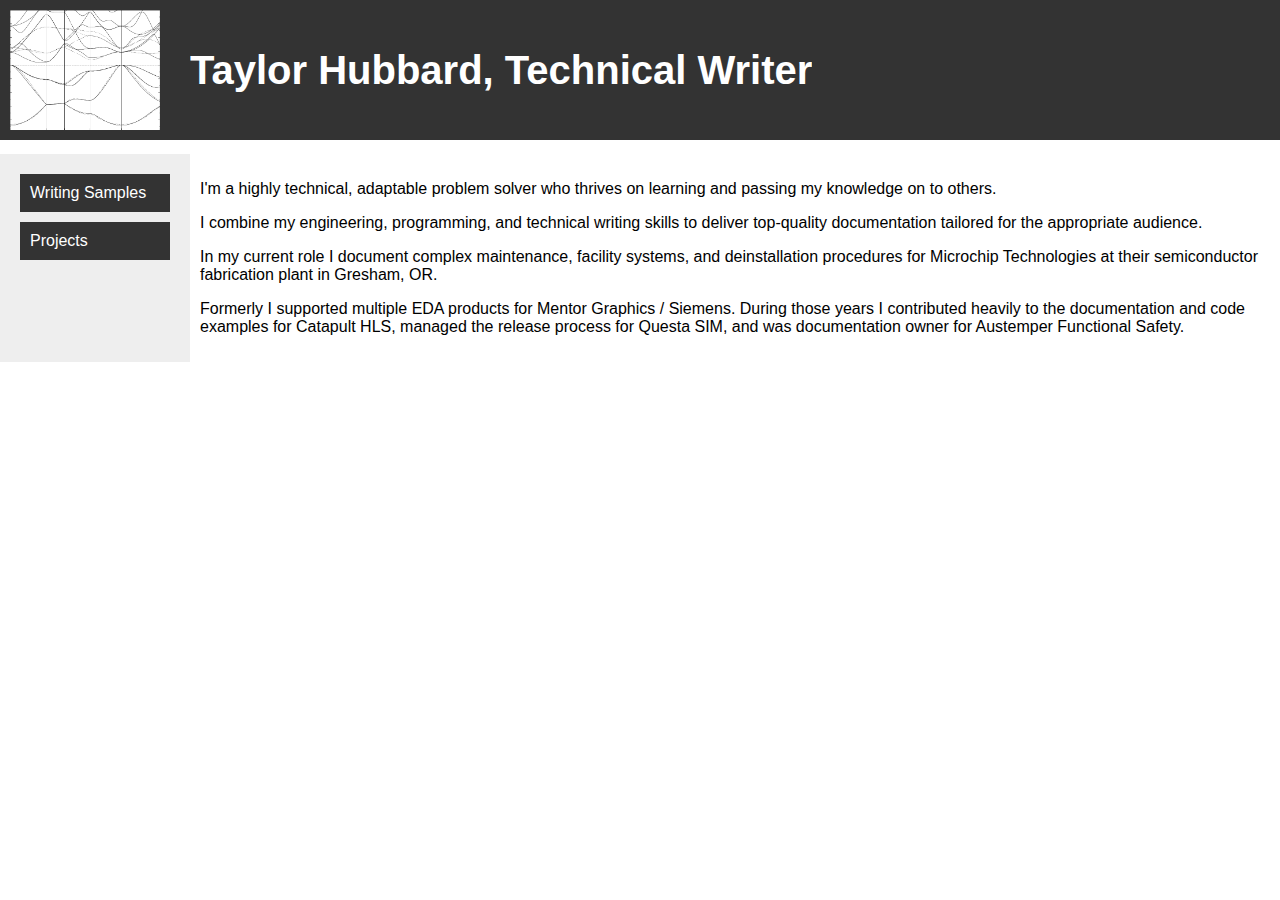
<file: index.html>
<!DOCTYPE html>
<html lang="en">
<head>
    <meta charset="UTF-8">
    <meta name="viewport" content="width=device-width, initial-scale=1.0">
    <title>TH Design</title>
    <link rel="stylesheet" href="css/central_style.css">
</head>
<body>

    <!-- <div id="header">
        <img src="./Images/band_struct.png" alt="Header Image" style="max-width: 100%; max-height: 200px"> 
    </div> -->

    <iframe src="header.html" frameborder="0" scrolling="no" width="100%"></iframe>


    <div id="container">
        <div id="sidebar">
            <div class="button" onclick="toggleLinks('button1')">Writing Samples</div>
            <div class="link-list" id="button1">
                <a href="./Writing_Samples/tictactoe.html">Learning to Play Tic Tac Toe</a>
                <a href="./Writing_Samples/restvssoap.html">Choosing Between REST vs SOAP APIs</a>
                <a href="./Writing_Samples/findneedles.html">Example C++ Function Documentation</a>
            </div>

            <div class="button" onclick="toggleLinks('button2')">Projects</div>
            <div class="link-list" id="button2">
                <a href="./Projects/cloud_hat.html">C++ Lighting Animation Code</a>
            </div>
	
        </div>
        <div id="content">
            <p>I'm a highly technical, adaptable problem solver who thrives on learning and passing my knowledge on to others.</p>
            <p>I combine my engineering, programming, and technical writing skills to deliver top-quality documentation tailored for the appropriate audience.</p>
            <p>In my current role I document complex maintenance, facility systems, and deinstallation procedures for Microchip Technologies at their semiconductor fabrication plant in Gresham, OR.</p>
            <p>Formerly I supported multiple EDA products for Mentor Graphics / Siemens. During those years I contributed heavily to the documentation and code examples for Catapult HLS, managed the release process for Questa SIM, and was documentation owner for Austemper Functional Safety.</p>
        </div>
    </div>

    <script>
        function toggleLinks(buttonId) {
            const linkList = document.getElementById(buttonId);
            if (linkList.style.display === "block") {
                linkList.style.display = "none";
            } else {
                linkList.style.display = "block";
            }
        }
    </script>
</body>
</html>
</file>
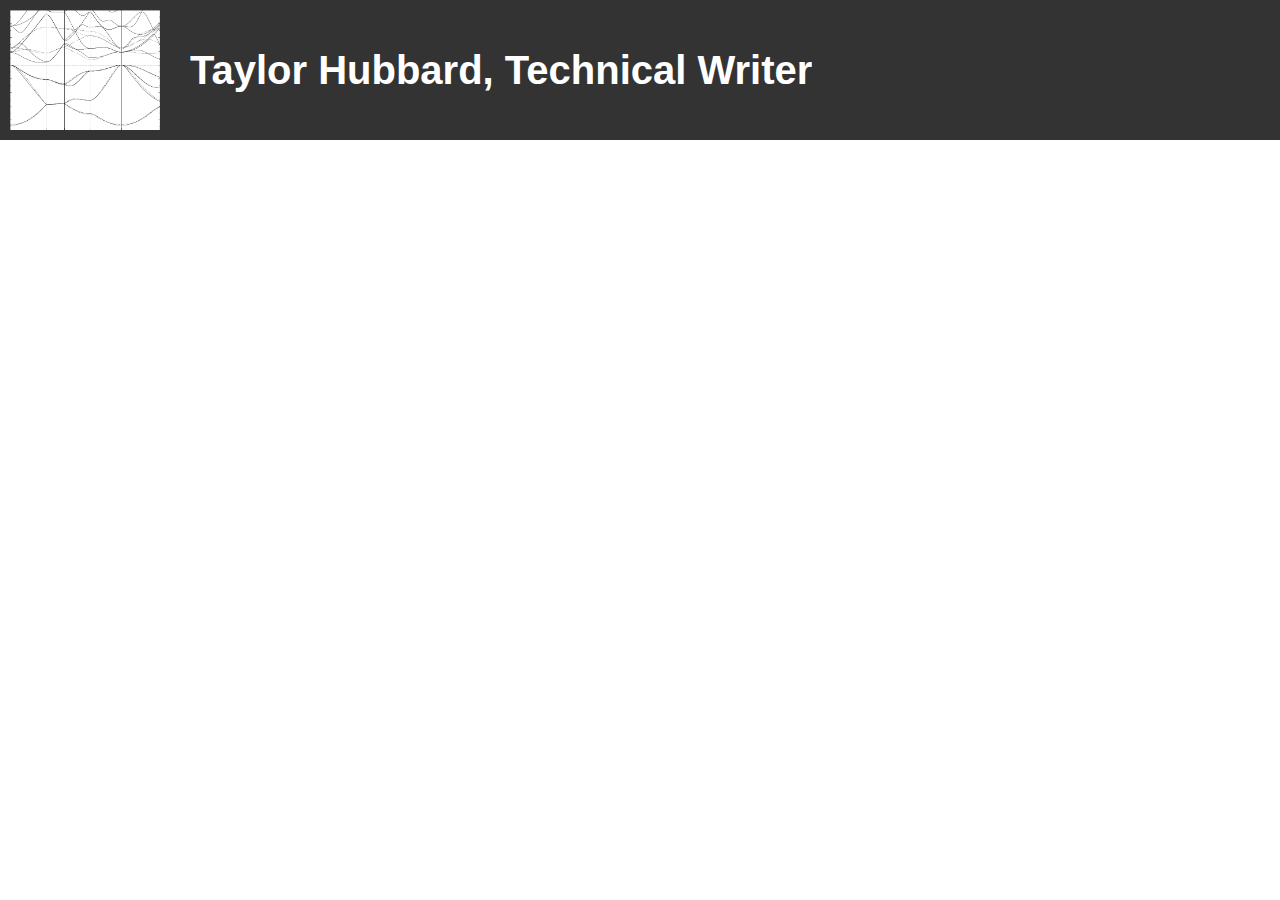
<file: header.html>
<!DOCTYPE html>
<html lang="en">
<head>
    <meta charset="UTF-8">
    <meta name="viewport" content="width=device-width, initial-scale=1.0">
    <!-- Link to your CSS file for styling -->
    <link rel="stylesheet" href="./css/central_style.css">
</head>
<body>
    <header class="site-header">
      <div class="header-content">

        <div class="logo">
          <img src="./Images/band_struct.png" alt="Logo" >
        </div>
        <div class="header-text">
          <h1>Taylor Hubbard, Technical Writer</h1>
      </div>
      </div>
    </header>
</body>
</html>
</file>
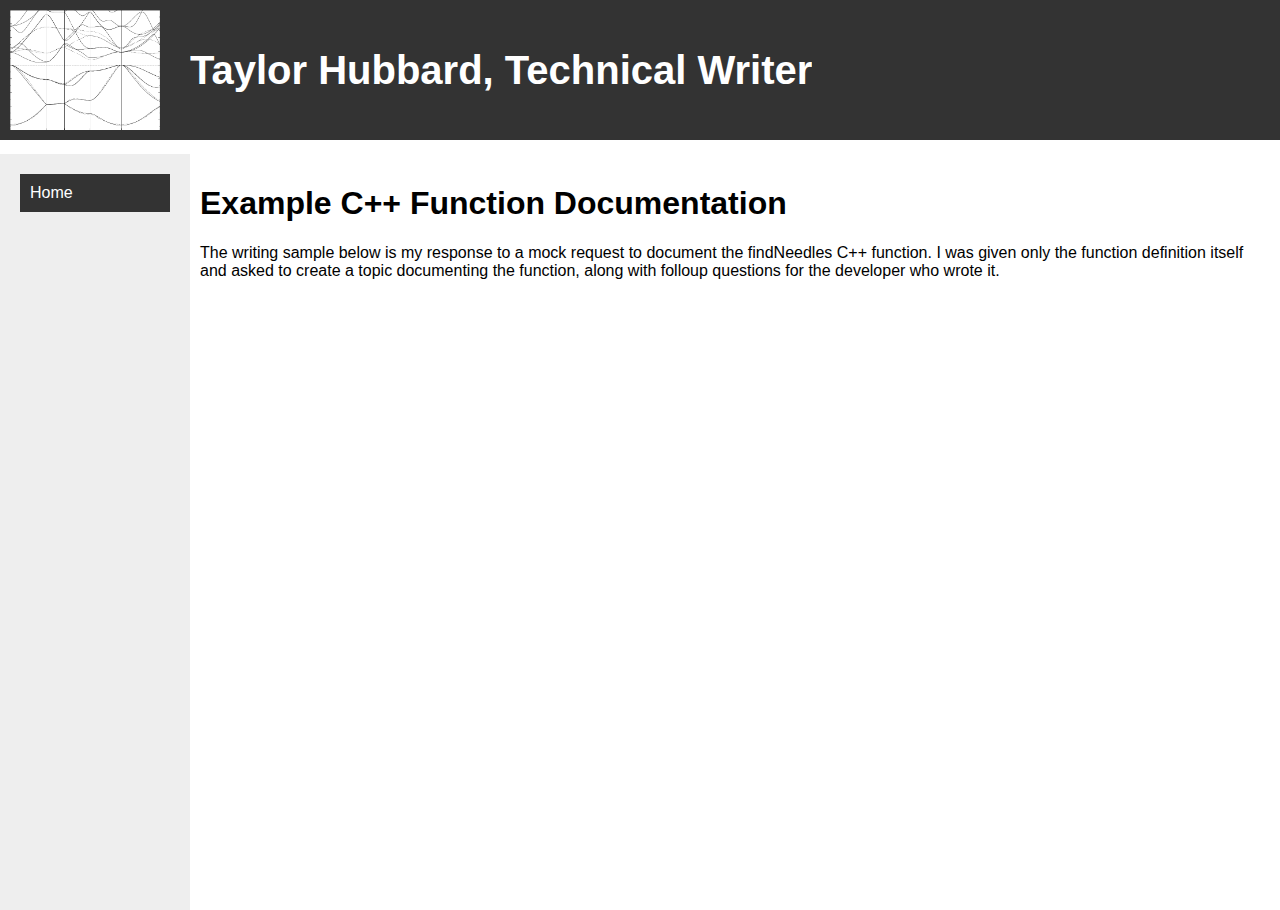
<file: Writing_Samples/findneedles.html>
<!DOCTYPE html>
<html lang="en">
<head>
    <meta charset="UTF-8">
    <meta name="viewport" content="width=device-width, initial-scale=1.0">
    <title>findNeedles Function Example</title>
    <link rel="stylesheet" href="../css/central_style.css">
</head>
<body>
    

    <iframe src="../header.html" frameborder="0" scrolling="no" width="100%"></iframe>
    <div id="container">
        <div id="sidebar">
          <a class="button" href="../index.html">Home</a>
        </div> 
	<div id="content">
            <h1>Example C++ Function Documentation</h1>
            <p>The writing sample below is my response to a mock request to document the findNeedles C++ function. I was given only the function definition itself and asked to create a topic documenting the function, along with folloup questions for the developer who wrote it.</p>
        
        <object data="mypdf.pdf" type="application/pdf" frameborder="0" width="100%" height="600px" style="padding: 20px;">
          <embed src="https://drive.google.com/file/d/1K86ESgb9B6VyvFNBaQiLUXjae0_PTU0Z/preview?usp=sharing" width="100%" height="600px"/> 
        </object>

	</div>
    </div>

    <script>
        function toggleLinks(buttonId) {
            const linkList = document.getElementById(buttonId);
            if (linkList.style.display === "block") {
                linkList.style.display = "none";
            } else {
                linkList.style.display = "block";
            }
        }
    </script>
</body>
</html>
</file>
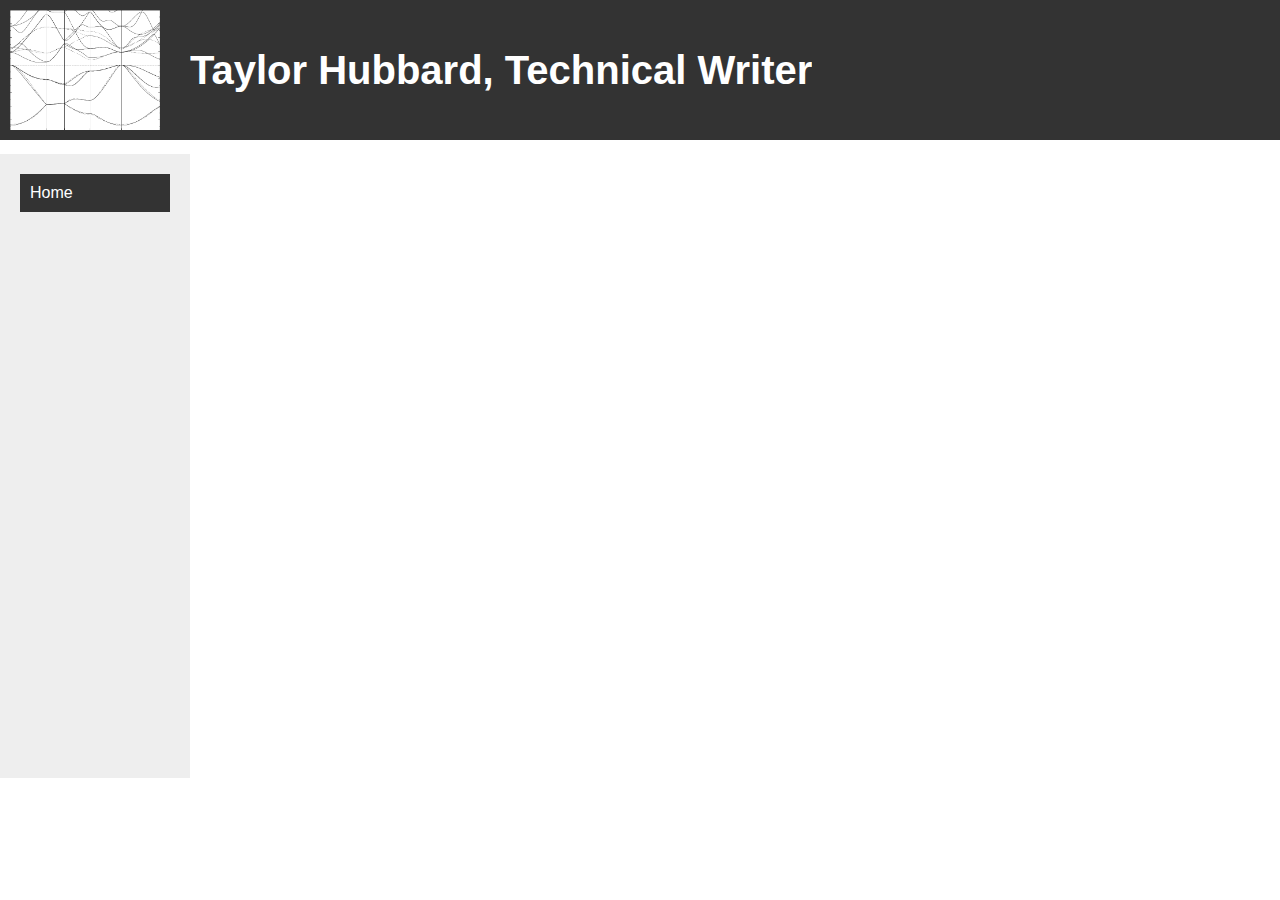
<file: Writing_Samples/restvssoap.html>
<!DOCTYPE html>
<html lang="en">
<head>
    <meta charset="UTF-8">
    <meta name="viewport" content="width=device-width, initial-scale=1.0">
    <title>Comparing REST and SOAP APIs</title>
    <link rel="stylesheet" href="../css/central_style.css">
</head>
<body>


    <iframe src="../header.html" frameborder="0" scrolling="no" width="100%"></iframe>
    
    <div id="container">
	<div id="sidebar">
            <a class="button" href="../index.html">Home</a>
        </div>
	<div id="content"> 
            <!-- <h1>Main Content</h1>
	    <p>Content goes here.</p> 
	    <object data="../PDFsamples/rest_vs_soap.pdf#toolbar=0" type="application/pdf"></object> -->
	            <object data="mypdf.pdf" type="application/pdf" frameborder="0" width="100%" height="600px" style="padding: 20px;">
          <embed src="https://drive.google.com/file/d/1k5WS7a76IWsHfgT8jAj_FB0anIoPCKL7/preview?usp=sharing" width="100%" height="600px"/>
		  </object> 
		  </div> 
    </div>

    <script>
        function toggleLinks(buttonId) {
            const linkList = document.getElementById(buttonId);
            if (linkList.style.display === "block") {
                linkList.style.display = "none";
            } else {
                linkList.style.display = "block";
            }
        }
    </script>
</body>
</html>
</file>
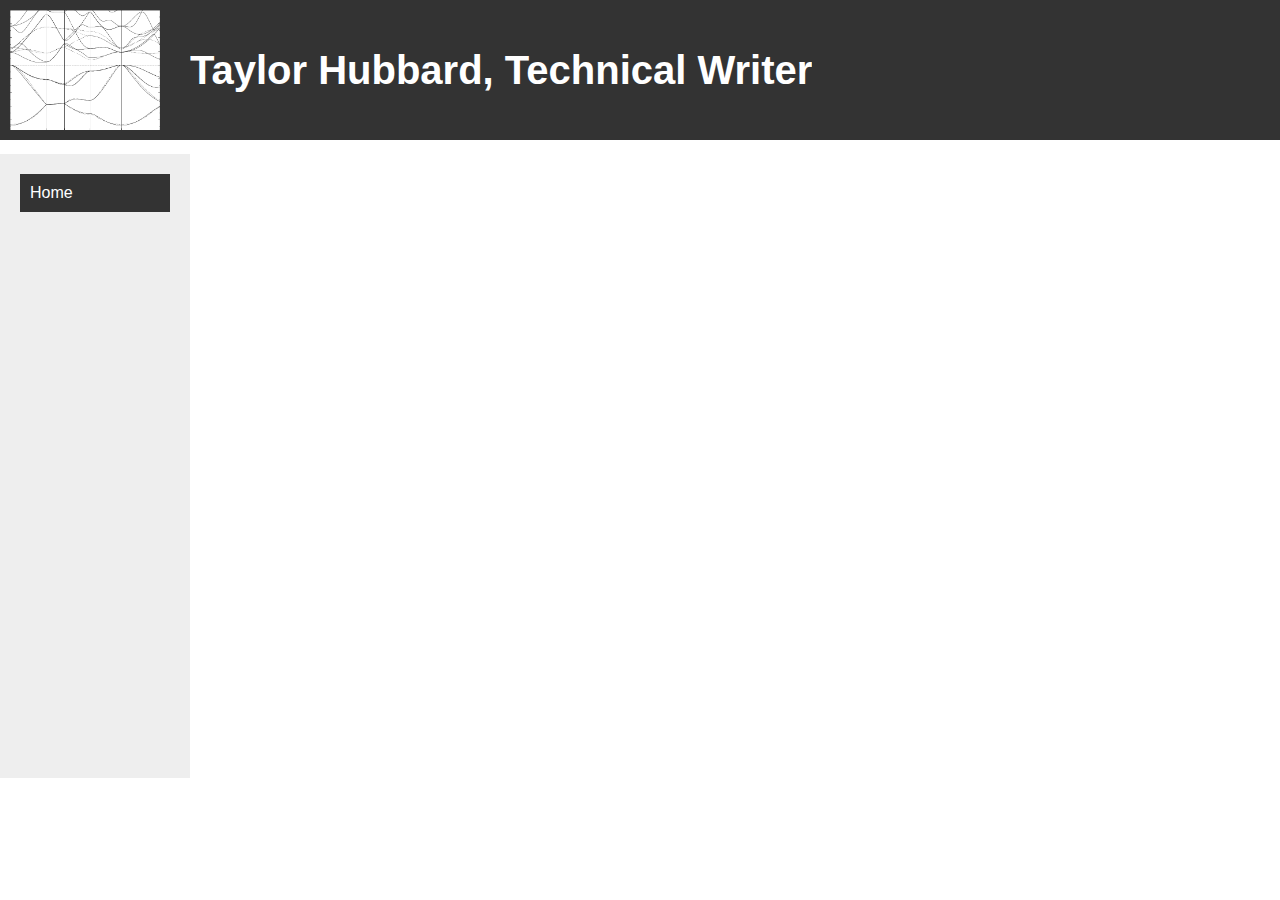
<file: Writing_Samples/tictactoe.html>
<!DOCTYPE html>
<html lang="en">
<head>
    <meta charset="UTF-8">
    <meta name="viewport" content="width=device-width, initial-scale=1.0">
    <title>Expandable Buttons with Image</title>
    <link rel="stylesheet" href="../css/central_style.css">
</head>
<body>


    <iframe src="../header.html" frameborder="0" scrolling="no" width="100%"></iframe>
    
    <div id="container">
      <div id="sidebar">
        <a class="button" href="../index.html">Home</a>
      </div>
      <div id="content">
        <div id="pdf-container" style="max-width: 100%; margin: 0 auto;">
        <object data="mypdf.pdf" type="application/pdf" frameborder="0" width="100%" height="600px" style="padding: 20px;">
          <embed src="https://drive.google.com/file/d/1PfzZkFzTTJoqbXhPrjsB0eqlX0FBQg8p/preview?usp=sharing" width="100%" height="600px"/> 
        </object>
        </div>
      </div>
     </div>

    <script>
        function toggleLinks(buttonId) {
            const linkList = document.getElementById(buttonId);
            if (linkList.style.display === "block") {
                linkList.style.display = "none";
            } else {
                linkList.style.display = "block";
            }
        }
    </script>
</body>
</html>
</file>
<file: css/central_style.css>
/* Style the code block container (pre element) */
pre {
    background-color: #f4f4f4;
    padding: 10px;
    border: 1px solid #ddd;
    border-radius: 5px;
    overflow-x: auto; /* Add horizontal scroll for long lines */
    white-space: pre;
}

/* Style the code inside the code block (code element) */
code {
	display: block;
	white-space: pre-wrap;
    font-family: 'Courier New', Courier, monospace;
    font-size: 14px;
}


	body {
            max-width: 100%;
	    margin: 0;
            padding: 0;
	    font-family: Arial, sans-serif;
        }


	code {
            background-color: #f0f0f0; /* Set the background color */
            padding: 7px; /* Add some padding for readability */
            font-family: Consolas, monospace; /* Use a monospaced font for code */
        }


        /* attempting to use common header */
	 /* Reset default margin and padding for the header */
        .site-header {
 		
   
		/*justify-content: space-between;*/
    	        overflow: hidden;
    		background-color: #333; /* Customize the background color */
    		color: #fff; /* Customize the text color */
	}

	.header-content {
	    max-width: 100%;
	    display: flex;
    	    align-items: center;
    	    padding: 10px;

	    /*justify-content: space-between;*/
	}

	/* Style the logo image */
	.logo img {
		float: left;
		margin-right: 20px;
    		max-width: 150px;  /* Customize the max width of the image */
                height: auto; /* Maintain image aspect ratio */
	}

	/* Style the header text */
	.header-text {
    		margin-left: 10px; /* Adjust spacing between the image and text */
    		font-size: 20px; /* Customize the text size */
		overflow: hidden;
	}


        /*
        #header {
            background: #333;
            color: #fff;
            text-align: left;
            padding: 10px;
        }*/

        #container {
            max-width: 100%;
	    display: flex;
            flex-wrap: wrap; /* Allow content to wrap on smaller screens */
        }

        #sidebar {
            background: #eee;
            width: 150px; /* Sidebar takes full width on mobile */
            padding: 20px;
        }

        .button {
	    display: block;
            cursor: pointer;
            padding: 10px;
            background: #333;
            color: #fff;
            margin-bottom: 10px;
            text-decoration: none;
        }

        .button:hover {
            background: #555;
        }

        .link-list {
            display: none;
        }

        .link-list a {
            display: block;
            padding: 5px 0;
            text-decoration: none;
            color: #333;
        }

        #content {
            		
            flex: 1; /* Expand to fill the available width */
            padding: 10px; /* Add padding to create space between the sidebar and content */
            overflow: auto; 
        }

        object {
            /* width: 100%; */
            height: 100vh;
            border: none;
        }

        @media (max-width: 768px) { /* Apply styles for screens wider than 768px (adjust breakpoint as needed) */
            #sidebar {
                width: 100%; /* Restore sidebar width for larger screens */
            }

	    #content {
		    width: 100%;
	   }

          pre {
            padding: 5px; /* Reduce padding on smaller screens */
            font-size: 12px; /* Reduce font size on smaller screens */
          }


.header-content {
        flex-direction: column; /* Stack logo and text vertically */
        align-items: center; /* Center-align content */
    }

         .logo img {
            max-width: 100px; /* Reduce logo width */
          }


	    .site-header {
        padding: 5px; /* Adjust padding for mobile */
	width: 100%;
    }

    .header-text h1 {
        font-size: 15px; /* Adjust text size for mobile */
    }
        }
</file>
